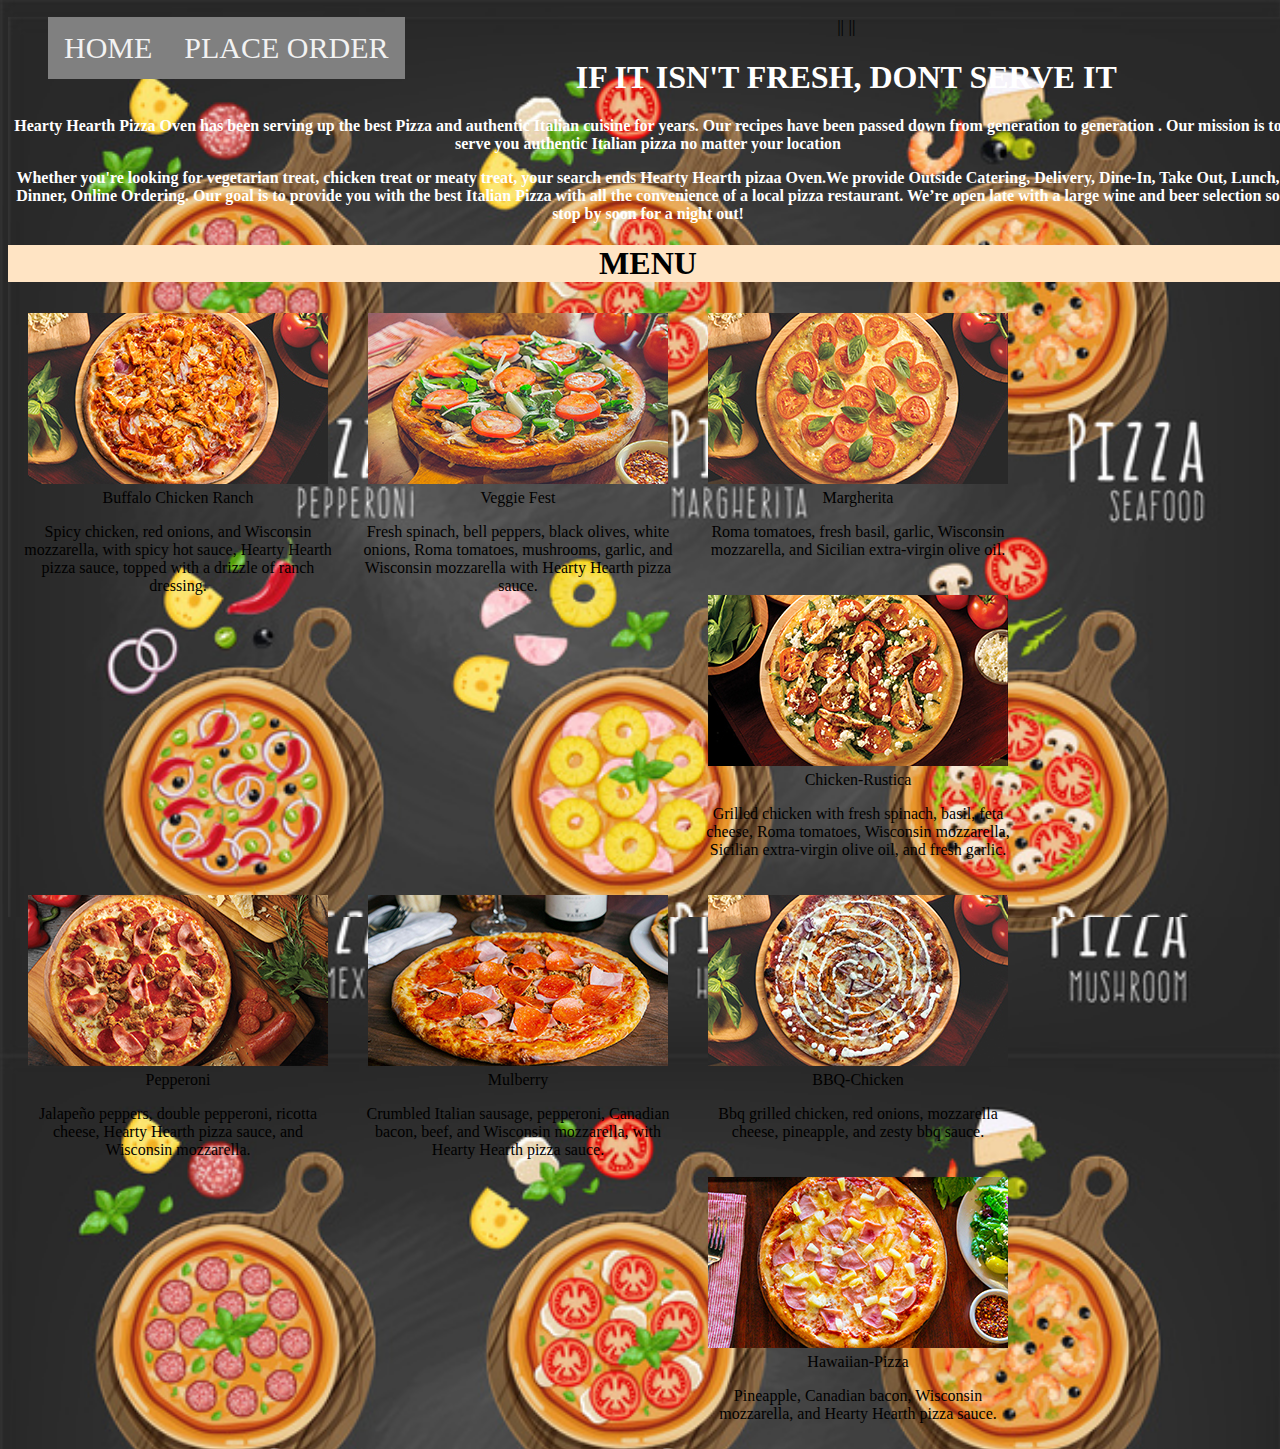
<file: index.html>
<!Doctype html>
<html lang="en">
  <head>
    <!-- Required meta tags -->
    <meta charset="utf-8">
    <meta name="viewport" content="width=device-width, initial-scale=1, shrink-to-fit=no">

    <!-- Bootstrap CSS -->
    <link rel="stylesheet" href="https://stackpath.bootstrapcdn.com/bootstrap/4.5.0/css/bootstrap.min.css" integrity="sha384-9aIt2nRpC12Uk9gS9baDl411NQApFmC26EwAOH8WgZl5MYYxFfc+NcPb1dKGj7Sk" crossorigin="anonymous">
    <link rel="stylesheet" href="css/styles.css">
    
     <!-- Optional JavaScript -->
    <!-- jQuery first, then Popper.js, then Bootstrap JS -->
    <script src="https://code.jquery.com/jquery-3.5.1.slim.min.js" integrity="sha384-DfXdz2htPH0lsSSs5nCTpuj/zy4C+OGpamoFVy38MVBnE+IbbVYUew+OrCXaRkfj" crossorigin="anonymous"></script>
    <script src="https://cdn.jsdelivr.net/npm/popper.js@1.16.0/dist/umd/popper.min.js" integrity="sha384-Q6E9RHvbIyZFJoft+2mJbHaEWldlvI9IOYy5n3zV9zzTtmI3UksdQRVvoxMfooAo" crossorigin="anonymous"></script>
    <script src="https://stackpath.bootstrapcdn.com/bootstrap/4.5.0/js/bootstrap.min.js" integrity="sha384-OgVRvuATP1z7JjHLkuOU7Xw704+h835Lr+6QL9UvYjZE3Ipu6Tp75j7Bh/kR0JKI" crossorigin="anonymous"></script>
    <script src="js/scripts.js"></script>
    <title>Hearty Hearth Pizza Oven</title>
    <div class ="nav">
      <nav>
        <ul>
          <li><a href="index.html">HOME</a></li> ||
          <li><a href="form.html">PLACE ORDER</a></li>||
    
         </ul>
       </nav>
     </div>
  </head>
  <body>
    <!---About Section-->
    </div>
    <div class="container" id="about">
      <div class="About">
        <h1>IF IT ISN'T FRESH, DONT SERVE IT</h1>
        <p>Hearty Hearth Pizza Oven has been serving up the best Pizza and authentic Italian cuisine for years. Our recipes have been passed down from generation to generation . Our mission is to serve you authentic Italian pizza no matter your location</p>
        <p>Whether you're looking for vegetarian treat, chicken treat or meaty treat, your search ends Hearty Hearth pizaa Oven.We provide Outside Catering, Delivery, Dine-In, Take Out, Lunch, Dinner, Online Ordering. Our goal is to provide you with the best Italian Pizza with all the convenience of a local pizza restaurant. We’re open late with a large wine and beer selection so stop by soon for a night out!
      </div>
      
    </div>
<!---Menu Section-->
    <div class = "container" id ="menu">
      <h1 class="text-center">MENU</h1>
      <div class="row">
        <div class="column">
          <div class="image-frame1">
            <img src="images/Buffalo-Chicken-Ranch.jpg" alt="Buffalo Chicken Ranch" class="img-fluid">
            <div class="image-caption1">
              <p class= "font-weight-bold">Buffalo Chicken Ranch</p>
              <p class="text-justify">Spicy chicken, red onions, and Wisconsin mozzarella, with spicy hot sauce, Hearty Hearth pizza sauce, topped with a drizzle of ranch dressing.</p>
            </div>
          </div>
        </div>
        <div class="column">
          <div class="image-frame1">
            <img src="images/Veggie fest.jpg" alt="vegie fest" class="img-fluid">
            <div class="image-caption1">
            <p class="font-weight-bold">Veggie Fest</p>
            <p class="text-justify">Fresh spinach, bell peppers, black olives, white onions, Roma tomatoes, mushrooms, garlic, and Wisconsin mozzarella with Hearty Hearth pizza sauce.</p>
          </div>
        </div>
      </div>
      <div class="column">
        <div class="image-frame1">
          <img src="images/Margherita.jpg" alt="Margherita" class="img-fluid">
          <div class="image-caption1">
            <p class="font-weight-bold">Margherita</p>
            <p class="text-justify">Roma tomatoes, fresh basil, garlic, Wisconsin mozzarella, and Sicilian extra-virgin olive oil.</p>
          </div>
        </div>
      </div>
        <div class="column">
          <div class="image-frame1">
            <img src="images/Chicken-Rustica.jpg" alt="Chicken-Rustica" class="img-fluid">
            <div class="image-caption1">
              <p class="font-weight-bold">Chicken-Rustica</p>
              <p class="text-justify">Grilled chicken with fresh spinach, basil, feta cheese, Roma tomatoes, Wisconsin mozzarella, Sicilian extra-virgin olive oil, and fresh garlic.</p>
            </div>
          </div>
        </div>
      </div>
      <div class="row">
          <div class="column">
            <div class="image-frame1">
              <img src="images/Italian-Works.jpg" alt="Pepperoni" class="img-fluid">
              <div class="image-caption1">
                <p class="font-weight-bold">Pepperoni</p>
                <p class="text-justify">Jalapeño peppers, double pepperoni, ricotta cheese, Hearty Hearth pizza sauce, and Wisconsin mozzarella.</p>
              </div>
            </div>
          </div>
          <div class="column">
            <div class="image-frame1">
              <img src="images/Mulberry-.jpg" alt="Mulberry" class="img-fluid">
              <div class="image-caption1">
                <p class="font-weight-bold">Mulberry</p>
                <p class="text-justify">Crumbled Italian sausage, pepperoni, Canadian bacon, beef, and Wisconsin mozzarella, with Hearty Hearth pizza sauce.</p>
              </div>
            </div>
          </div>
          <div class="column">
            <div class="image-frame1">
              <img src="images/BBQ-Chicken.jpg" alt="Chicken BBQ" class="img-fluid">
              <div class="image-caption1">
                <p class="font-weight-bold">BBQ-Chicken</p>
                <p class="text-justify">Bbq grilled chicken, red onions, mozzarella cheese, pineapple, and zesty bbq sauce.</p>
              </div>
            </div>
          </div>
          <div class="column">
            <div class="image-frame1">
              <img src="images/Hawaiian-Pizza.jpg" alt="Hawaiian-Pizza" class="img-fluid">
              <div class="image-caption1">
                <p class="font-weight-bold">Hawaiian-Pizza</p>
                <p class="text-justify">Pineapple, Canadian bacon, Wisconsin mozzarella, and Hearty Hearth pizza sauce.</p>
              </div>
            </div>
          </div>
        </div>
      </div>
    
                               
              


     </div>
   </div>

  </body>
</html>
</file>
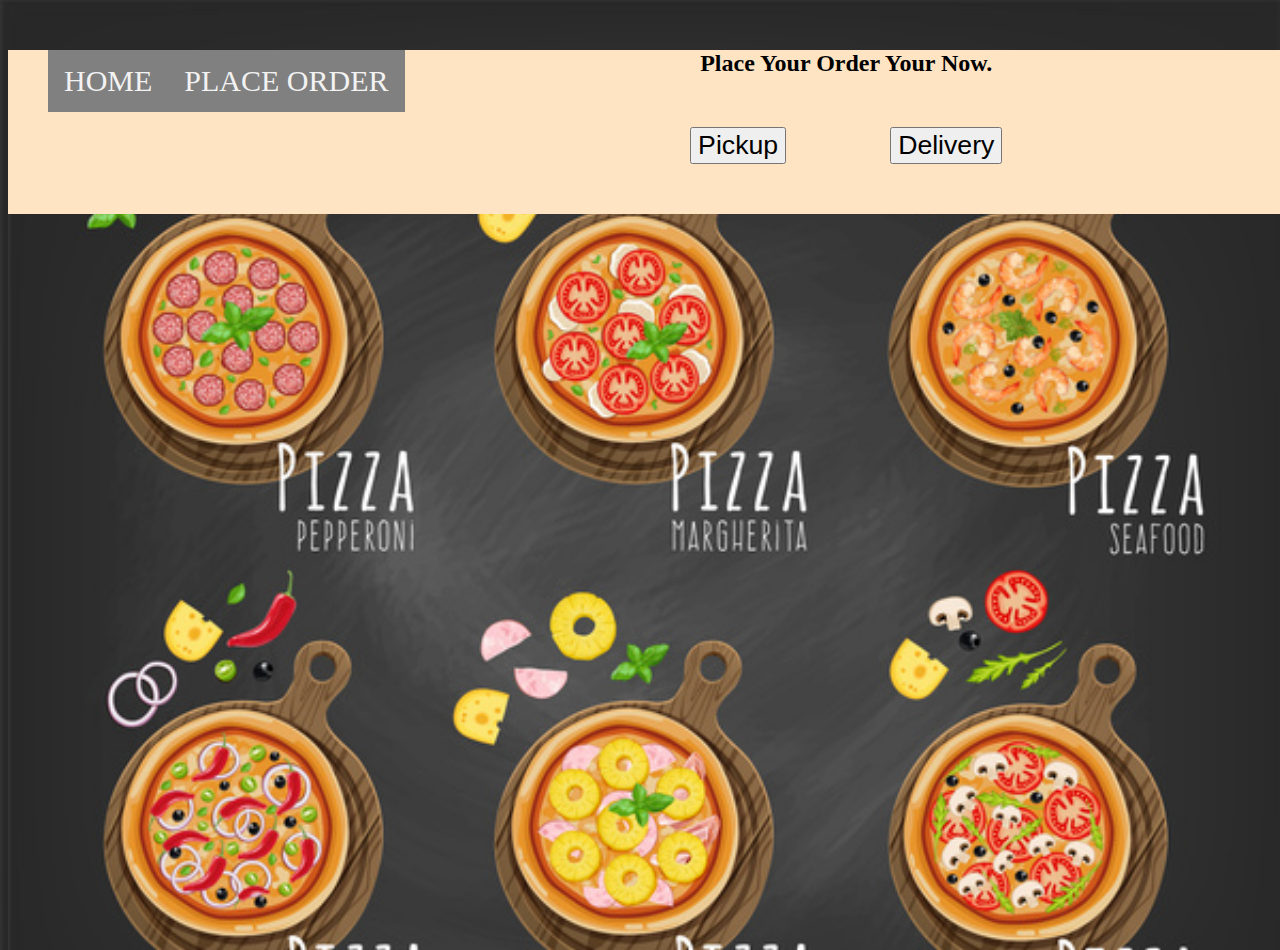
<file: form.html>
<!DOCTYPE html>
<html>
  <head>
    <!-- Required meta tags -->
    <meta charset="utf-8">
    <meta name="viewport" content="width=device-width, initial-scale=1, shrink-to-fit=no">
    <!-- Bootstrap CSS -->
    <link rel="stylesheet" href="https://stackpath.bootstrapcdn.com/bootstrap/4.5.0/css/bootstrap.min.css" integrity="sha384-9aIt2nRpC12Uk9gS9baDl411NQApFmC26EwAOH8WgZl5MYYxFfc+NcPb1dKGj7Sk" crossorigin="anonymous">
    <link rel="stylesheet" href="css/styles.css">
    <!-- Optional JavaScript -->
    <!-- jQuery first, then Popper.js, then Bootstrap JS -->
    <script src="https://code.jquery.com/jquery-3.5.1.slim.min.js" integrity="sha384-DfXdz2htPH0lsSSs5nCTpuj/zy4C+OGpamoFVy38MVBnE+IbbVYUew+OrCXaRkfj" crossorigin="anonymous"></script>
    <script src="https://cdn.jsdelivr.net/npm/popper.js@1.16.0/dist/umd/popper.min.js" integrity="sha384-Q6E9RHvbIyZFJoft+2mJbHaEWldlvI9IOYy5n3zV9zzTtmI3UksdQRVvoxMfooAo" crossorigin="anonymous"></script>
    <script src="https://stackpath.bootstrapcdn.com/bootstrap/4.5.0/js/bootstrap.min.js" integrity="sha384-OgVRvuATP1z7JjHLkuOU7Xw704+h835Lr+6QL9UvYjZE3Ipu6Tp75j7Bh/kR0JKI" crossorigin="anonymous"></script>
    <script src="js/scripts.js"></script>
    <title>Pizza Order</title>
  </head>
  <div class ="nav">
    <nav>
      <ul>
        <li><a href="index.html">HOME</a></li> 
        <li><a href="form.html">PLACE  ORDER</a></li>
      </ul>
    </nav>
  </div>
  <body>
    <div class="container" id="landing-content">
      <h2 id="addressform">Place Your Order Your Now.</h2>
      <button type="btn" class="btn btn-primary" id="pickup-btn">Pickup</button>
      <button type="btn" class="btn btn-danger" id="delivery-btn">Delivery</button>
      <div class="form-group" id="address">
        <h3>Delivery Address</h3>
        <!-- Address Form Start -->
        <form id="address-form">
          <div class="row">
            <label for="first-name">First Name</label><br>
            <input required type="text" class="form-control address-spacing">
            <label for="">Email</label>
            <input required type="email" class="form-control address-spacing">
            <div class="row"></div><div class="col-xs-6">
              <label for="address">Address</label>
              <input required type="text" class="form-control" id="add">
            </div>
          </div>
          <button type="submit" class="btn btn-primary" id="order-proceed-btn">Submit</button>
        </form>
      </div>
    </div>
    <!-- Order Content Start -->
    <div class="jumbotron" id="order-content">
      <div class="row">
        <div class="col-xs-6">
          <h2>Pizza</h2>
          <button type="btn" class="btn btn-primary" id="custom-pizza-btn">Custom Pizza</button>
          <!-- Custom Pizza Form Start -->
          <form class="form-group" id="custom-pizza">
            <div id="form-content">
              <h3 id="form-header">Custom Pizza Form</h3>
              <div class ="row">
                <div class="form-option">
                  <div class="column">
                    <label>Flavor</label>
                    <select required class="form-control" id="flavor">
                      <option class ="form-control"> 
                      <option value="BBQ-Chicken">  BBQ-Chicken</option>
                      <option value="Buffalo-Chicken-Ranch"> Buffalo-Chicken-Ranch</option>
                      <option value="Chicken-Rustica"> Chicken-Rustica</option>
                      <option value="Hawaiian-Pizza"> Hawaiian-Pizza</option>
                      <option value="Veggie fest"> Veggie fest</option>
                      <option value="Pepperoni"> Pepperoni</option>
                      <option value="Mulberry"> Mulberry</option>
                      <option value="Margherita"> Margherita</option>
                    </select>
                  </div>
                  <div class="column">
                    <p>Size</p>
                    <select required class="form-control" id="size">
                      <option value="Small-Ksh-100">Small, Ksh 100"</option>
                      <option value="Medium-Ksh-200">Medium, Ksh 200</option>
                      <option value="Large-Ksh-300">Large, Ksh 300</option>
                    </select>
                  </div>
                  <div class="column">
                    <p>Crust</p>
                    <select required class="form-control" id="crust">
                      <option value="crispy">Crispy, Ksh 100</option>
                      <option value="stuffed">Stuffed,Ksh 50</option>
                      <option value="gluten-free">Gluten-Free Ksh150</option>
                    </select>
                  </div>
                </div>
                <div class="row">
                  <div class="column">
                    <p>Veggie 1</p>
                    <select required class="form-control" id="veggie1">
                      <option></option>
                      <option value="onions">Onions</option>
                      <option value="green peppers">Green Peppers</option>
                      <option value="olives">Black Olives</option>
                      <option value="spinach">Spinach</option>
                      <option value="mushrooms">Mushrooms</option>
                    </select>
                  </div>
                  <div class="column">
                    <p>Veggie 2</p>
                    <select required class="form-control" id="veggie2">
                      <option></option>
                      <option value="caramelized spring onions">Caramelized Onions</option>
                      <option value="balsamic mushrooms">Balsamic Mushrooms</option>
                      <option value="brocolli">Brocolli</option>
                      <option value="zuchinni">Zuchinni</option>
                      <option value="eggplants">Eggplants</option>
                    </select>
                  </div>
                  <div class ="column">
                    <p>Meat </p>
                    <select required class="form-control" id="meat">
                      <option></option>
                      <option value="chicken">Chicken</option>
                      <option value="pepperoni">Pepperoni</option>
                      <option value="bacon">Canadian Bacon</option>
                      <option value="sausage">Sausage</option>
                    </select>
                  </div>
                </div>
                <div class="row">
                  <button type="submit" class="btn btn-danger" id="submit-custom-pizza">Place Order</button>
                </div>
              </div>
            </div>
          </div>
        </form>
         <p><strong>You can place as many orders as you wish. Click on Custom Pizza to view your orders</strong></p><br>
        </div>
        <div id="order-details">
          <p><a id="pizza-details-dropdown"><strong>Custom Pizza</strong></a></p>
          <ul id="pizza-details"></ul>
        </div>
        <!-- Custom Pizza Form End -->
        <!-- Cart Start -->
        <div id="price-content">
          <h4>Order Price: Ksh <span id="order-cost"></span></h4>
          <h2 class="page-header">Amount Due</h2>
          <h3>Total order amount +Delivery Cost: Ksh <span id="final-cost"></span></h3>
          <h3><span id="delivery-option"></span></h3>
          <button type="btn" class="btn btn-danger" id="checkout-btn">Checkout</button>
         
        </div>
      </div>
    </div>
  </body>
  </html>
</file>
<file: css/styles.css>
html, body{
  background-image: url(../images/pizza_background_6821412.jpg);
  width: 100%;
  height: 100%;
  -webkit-background-size: cover;
  -moz-background-size: cover;
  -o-background-size: cover;
  background-size: cover;
  text-align: center;
  background-repeat: no-repeat center center fixed;
  position: relative;
}
.nav a {
  float: left;
  display: block;
  color: #f2f2f2;
  text-align: center;
  padding: 14px 16px;
  text-decoration: none;
  font-size: 30px;
  text-align: center;
  background-color: grey;
}

/* Change the color of links on hover */
.nav a:hover {
  background-color: #ddd;
  color: black;
}

/* Add an active class to highlight the current page */
.nav a.active {
  background-color: #4CAF50;
  color: white;
}
.nav li{
  display:inline;
}
#Home{
  background-image: url(../images/background.jpg);
  -webkit-background-size: cover;
  -moz-background-size: cover;
  -o-background-size: cover;
  background-size: cover;
  text-align: center;
  background-repeat: no-repeat center center fixed;
  color: white;
  position: relative;
}
#Home img{
  float: left;
}
.column {
  float: left;
  width: 25%;
  padding: 10px;
}
#about{
  color: white;
  font-weight: bold;
}

/* Style the images inside the grid */
.column img {
  cursor: pointer; 
}

  .img{
  opacity: 1;
  height: auto;
  transition: .5s ease;
  backface-visibility: hidden;


}
#menu{
  background-color: bisque;

}

/*<--------------------Content Styling---------------->*/

#landing-content {
  color: black;
  background-color:bisque;
  text-align: center;
  margin-top: 50px;
}

#order-content {
  display: none;
  color: #000000;
  background-color:bisque;
  margin-top: 50px;
  margin-bottom: 100px;
  text-align: center;
}

#price-content {
  margin-top: 5px;
}

#address-form {
  width:50%
}

.address-spacing {
  margin-bottom: 20px;
}
/*<--------------------Btn Styling---------------->*/

#pickup-btn, #delivery-btn, #custom-pizza-btn, #submit-custom-pizza {
  font-size: 20pt;
  margin-top: 30px;
}

#custom-pizza-btn {
  display: none;
}

#pickup-btn, #delivery-btn {
  margin-left: 50px;
  margin-right: 50px;
  margin-bottom: 50px;
}

#order-proceed-btn {
  font-size: 20pt;
  margin-top: 50px;
  margin-bottom: 100px;
}

#checkout-btn {
  font-size: 20pt;
  margin-top: 50px;
  margin-bottom: 40px;
}

#submit-custom-pizza {
  margin-bottom: 35px;
  margin-left: 50px;
}

/*<--------------------Display: None---------------->*/

#address, #pizza-details-dropdown, #pizza-details{
  display: none;
}

/*<--------------------Custom Pizza Form Styling---------------->*/

#form-header {
  color: #FFFFFF;
  font-size: 20pt;
  margin-bottom: 35px;
}

#form-content {
  margin-bottom: 50px;
  margin-left: -35px;
}

#custom-pizza {
  /*display: none;*/
  width: 100%;
  padding: 12px 20px;
  margin: 8px 0;
}

select {
  margin-top: 15px;
}

/*<--------------------Cart Details Styling---------------->*/

#order-details {
  text-align: left;
  margin-top: 10px;
}

p {
  margin-top: 1px;
}

ul {
  font-size: 13pt;
}
</file>
